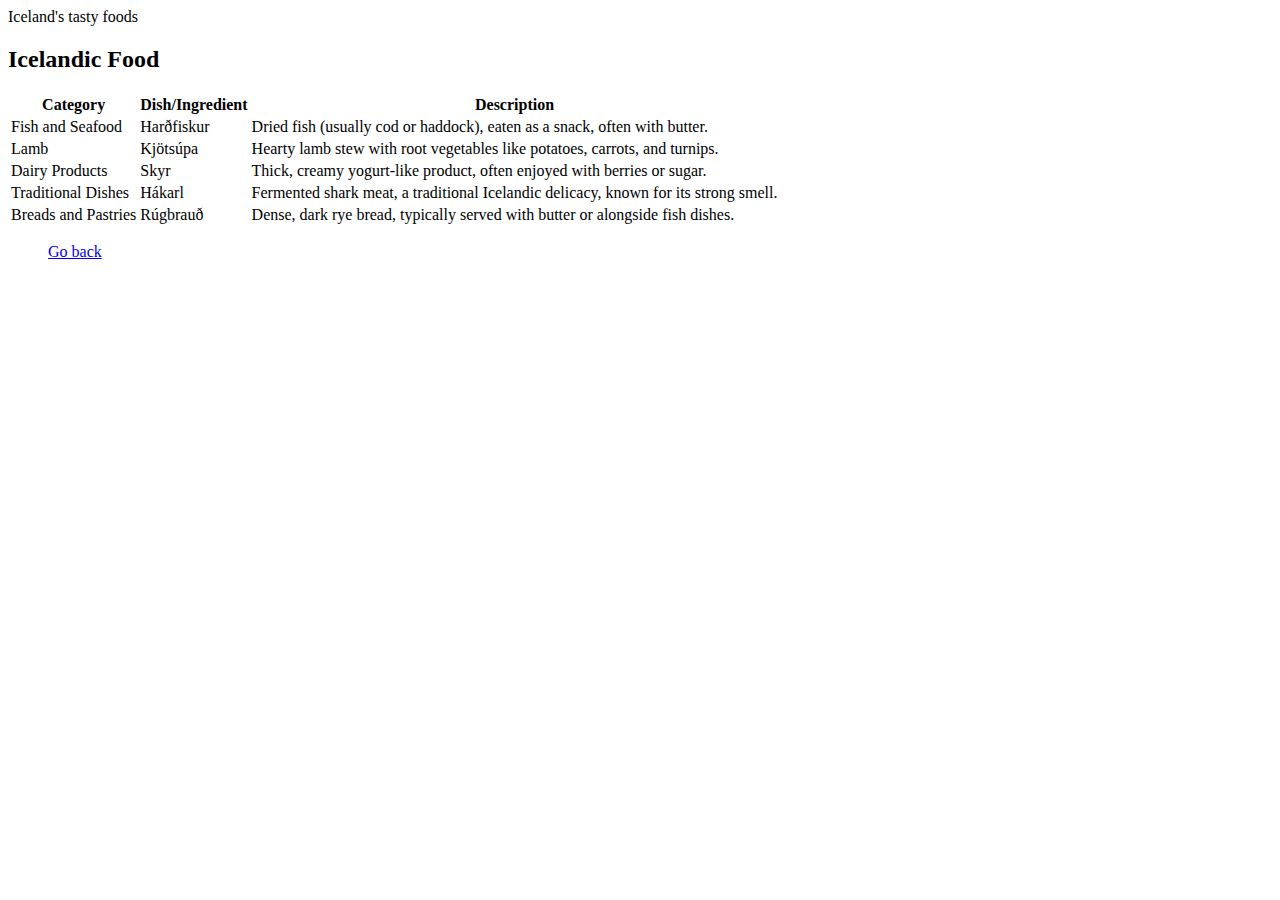
<file: cuisinepage.html>
<!DOCTYPE html><!-- Felix, 2025-04-01, the purpose of this page is to promote and educate Icelandic foods to the readers -->
<html>
    <head>
        <meta charset="utf-8">
        <tittle>Iceland's tasty foods</tittle>
    </head>
  <body>

    <h2>Icelandic Food</h2>
    <table>
        <thead>
            <tr>
                <th>Category</th>
                <th>Dish/Ingredient</th>
                <th>Description</th>
            </tr>
        </thead>
        <tbody>
            <tr>
                <td>Fish and Seafood</td>
                <td>Harðfiskur</td>
                <td>Dried fish (usually cod or haddock), eaten as a snack, often with butter.</td>
            </tr>
            <tr>
                <td>Lamb</td>
                <td>Kjötsúpa</td>
                <td>Hearty lamb stew with root vegetables like potatoes, carrots, and turnips.</td>
            </tr>
            <tr>
                <td>Dairy Products</td>
                <td>Skyr</td>
                <td>Thick, creamy yogurt-like product, often enjoyed with berries or sugar.</td>
            </tr>
            <tr>
                <td>Traditional Dishes</td>
                <td>Hákarl</td>
                <td>Fermented shark meat, a traditional Icelandic delicacy, known for its strong smell.</td>
            </tr>
            <tr>
                <td>Breads and Pastries</td>
                <td>Rúgbrauð</td>
                <td>Dense, dark rye bread, typically served with butter or alongside fish dishes.</td>
            </tr>
        </tbody>
    </table>
      <ul>
          <a href="https://Felix32847324.github.io/mainpage.html">Go back</a>
      </ul>
  </body>
</file>
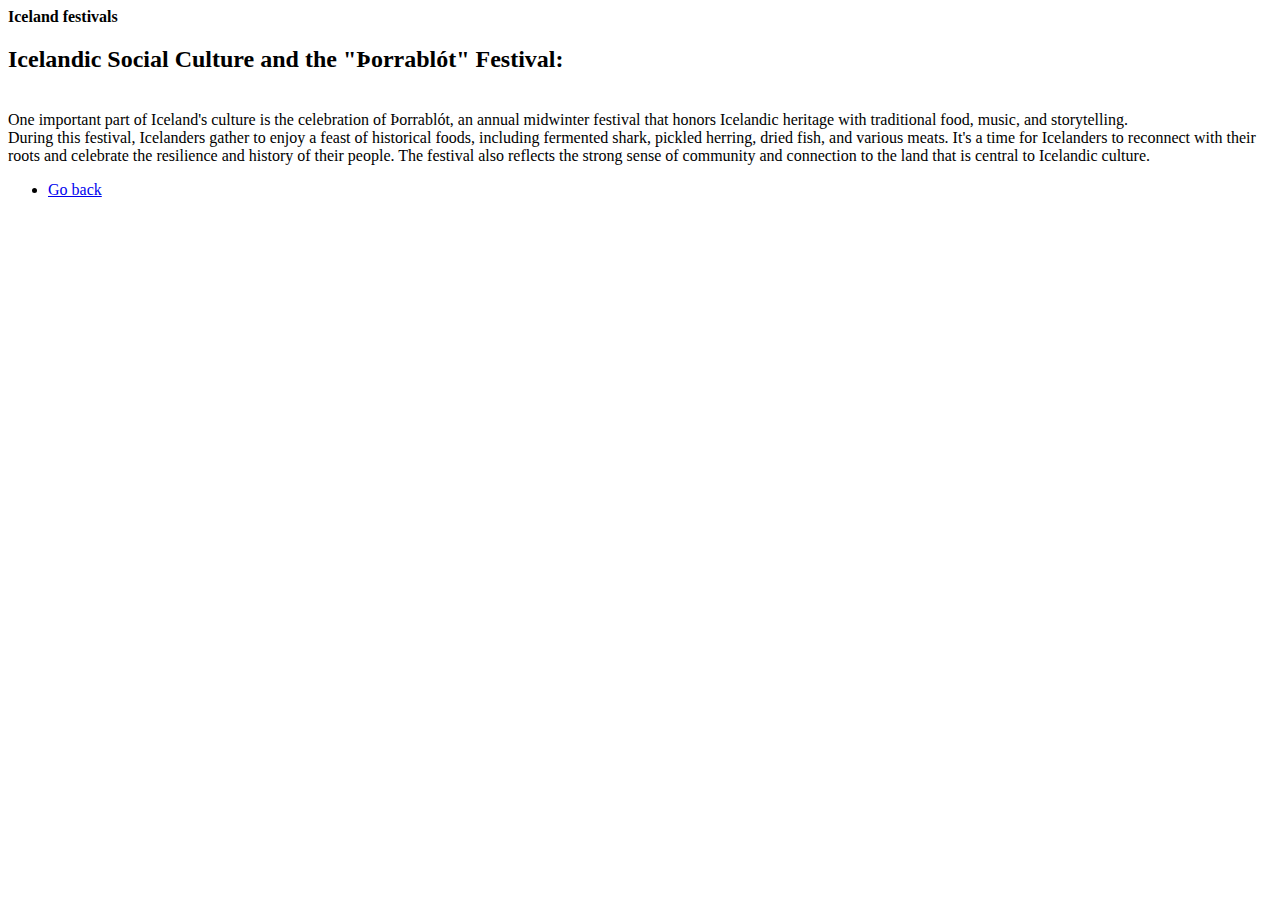
<file: festivalpage.html>
<!DOCTYPE html><!-- Felix, 2025-04-01, the purpose of this page is to get readers interested in the amazing festivals in Iceland -->
<html>
    <head>
        <meta charset="utf-8">
        <tittle><strong>Iceland festivals</strong></tittle>
    </head>
    <body>
        <h2>Icelandic Social Culture and the "Þorrablót" Festival:</h2>
         <p> <br>One important part of Iceland's culture is the celebration of Þorrablót, an annual midwinter festival that honors Icelandic heritage with traditional food, music, and storytelling.</br>
             During this festival, Icelanders gather to enjoy a feast of historical foods, including fermented shark, pickled herring, dried fish, and various meats. It's a time for Icelanders to reconnect with their roots and celebrate the resilience and history of their people. The festival also reflects the strong sense of community and connection to the land that is central to Icelandic culture.</p>
        <ul>
       <li><a href="https://Felix32847324.github.io/mainpage.html">Go back</a></li>
        </ul>
    </body>
</file>
